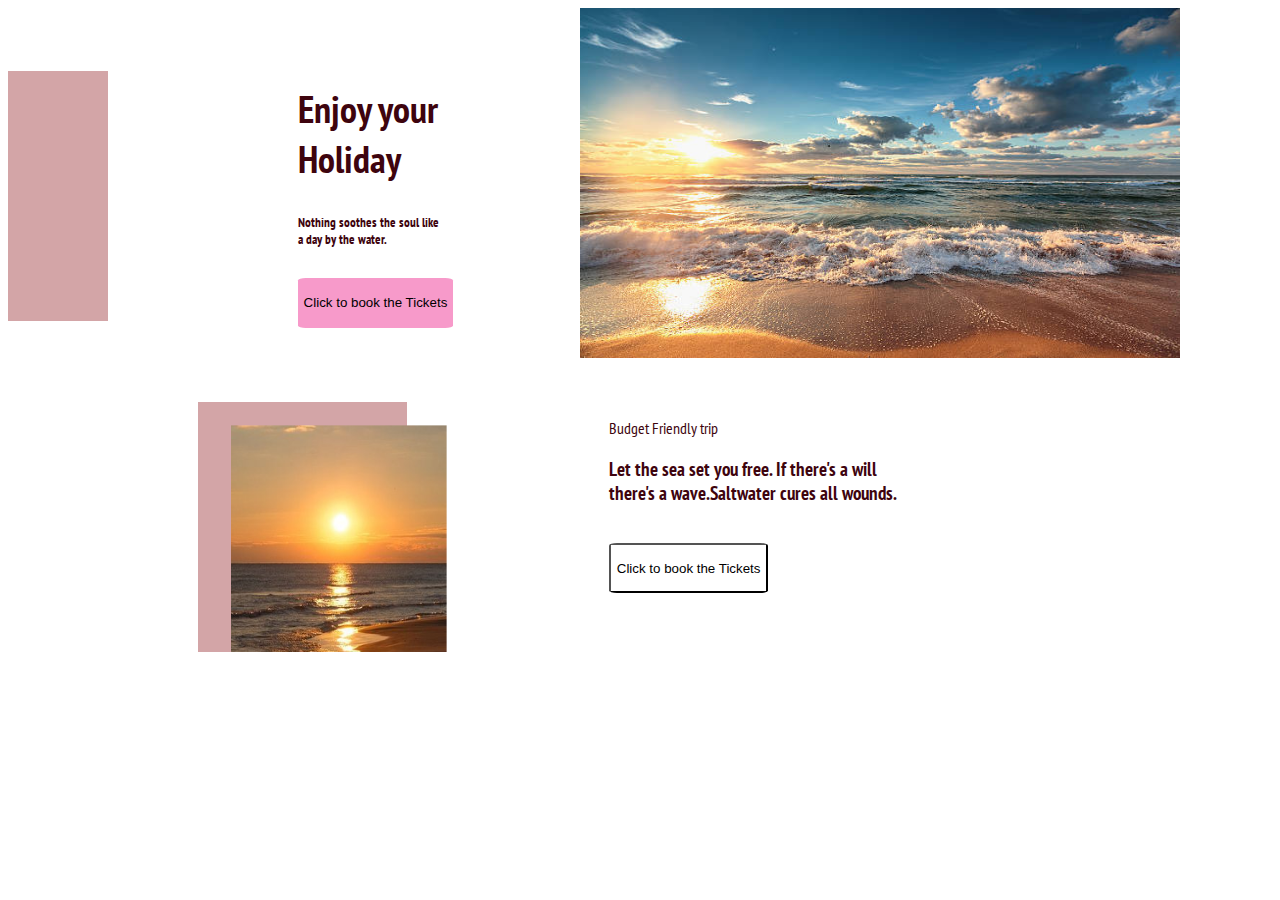
<file: Quiz-1evenodd/index.html>
<!DOCTYPE html>
<html lang="en">
<head>
    <meta charset="UTF-8">
    <meta name="viewport" content="width=device-width, initial-scale=1.0">
    <title>Quiz-1</title>
    <link rel="stylesheet" href="even.css">
    <link rel="preconnect" href="https://fonts.googleapis.com">
<link rel="preconnect" href="https://fonts.gstatic.com" crossorigin>
<link href="https://fonts.googleapis.com/css2?family=Italianno&family=PT+Sans+Narrow:wght@700&family=Roboto:ital,wght@1,400;1,700&display=swap" rel="stylesheet">
</head>
<body>
    <section id="whole">

     
      


    <div class="part1">
      
      <div class="solid">
        <a href="https://www.youtube.com/watch?v=D6aHo1VvCc8" target="_blank">
          <img src="Mauve.jpg" width="100" height="250" title="sea">
          </a>
        </div>
    
    
        <div class="paragraph">
          <br> <br>
          
         <h1 style="color: rgb(62, 4, 14);"><b>Enjoy your<br> Holiday</b></h1>
           <b><h6 style="color: rgb(62, 4, 14);" >Nothing soothes the soul like<br> a day by the water.</h3></b>

            <a href="https://www.youtube.com/watch?v=D6aHo1VvCc8" target="_blank">
           <button style="background-color: rgb(247, 154, 202); height: 50px; border-radius: 5%; border: 0px; color: rgb(0, 0, 0);">Click to book the Tickets</button>
          </a>
     
           </div>
   
           <div class="pic"></div>
           <a href="https://www.youtube.com/watch?v=D6aHo1VvCc8" target="_blank">
           <img src="sea view.jpg" width="600" height="350" title="sea">
           </a>
           
           </div>
           <br> <br>

           
           <div class="part2">

            <div class="pic2"></div>

            
              <img src="toget.png" width="250" height="250" title="beach">
              
          
              <div class="paragraph2">
                <p style="color: rgb(62, 4, 14);">Budget Friendly trip</p>
                <h3 style="color: rgb(62, 4, 14);"><b>Let the sea set you free.
                    If there's a will <br> there's a wave.Saltwater cures all wounds.</b></h3>
                    <br>
                    <a href="https://www.youtube.com/watch?v=D6aHo1VvCc8" target="_blank">
                      <button style="background-color: rgb(255, 255, 255); height: 50px; border-radius: 5%; color: rgb(0, 0, 0);">Click to book the Tickets</button>
                     </a>
                
          
          </div>
          
          
          </div>
          
        </section>  
</body>
</html>
</file>
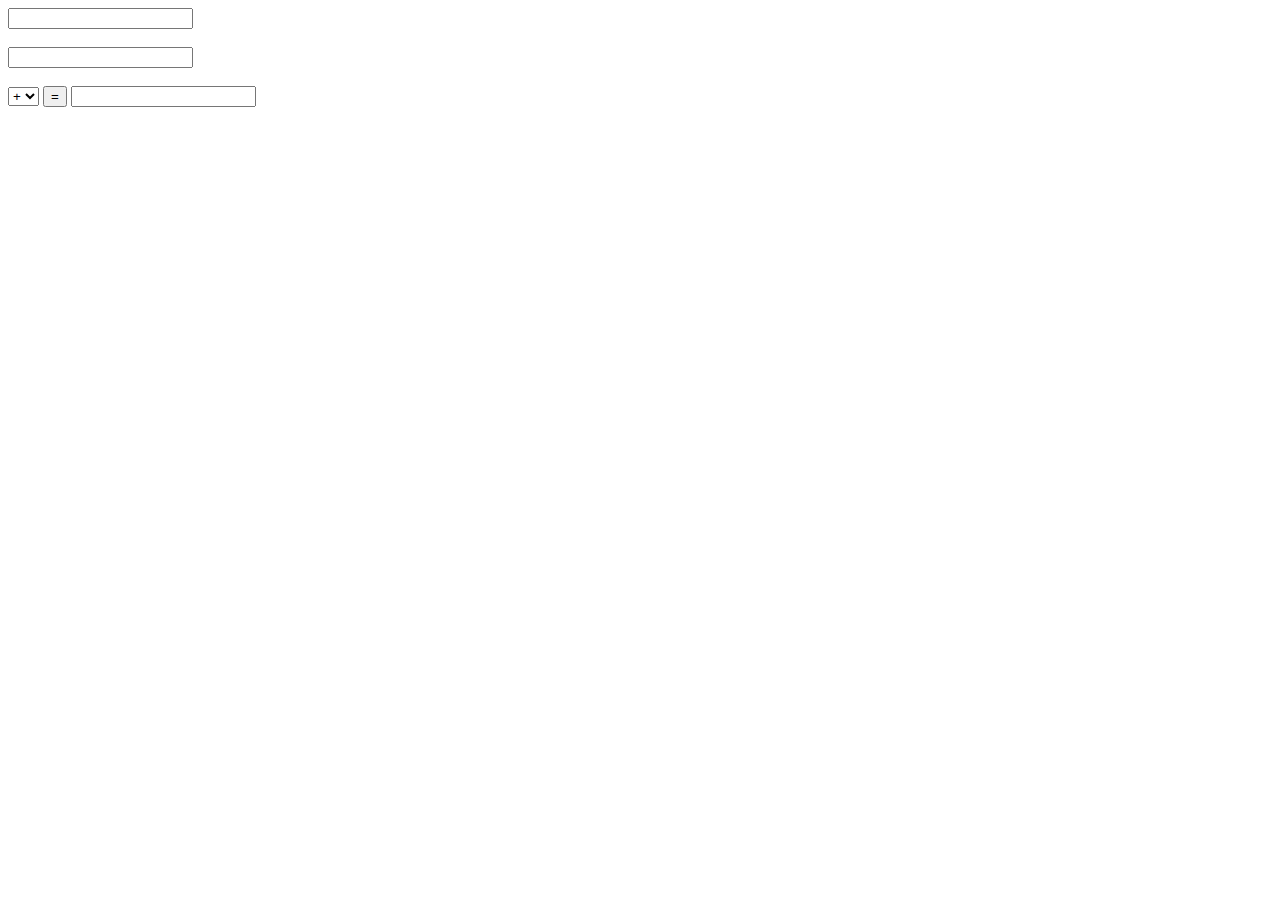
<file: Quiz-1evenodd/calculator.html>
<!DOCTYPE html>

<html>
    <head>
        
        <title>javascript: calculate two numbers</title>
        <meta charset="windows-1252">
        <meta name="viewport" content="width=device-width, initial-scale=1.0">
        
        <script>
            
            function calc()
            {
                var n1 = parseFloat(document.getElementById('n1').value);
                var n2 = parseFloat(document.getElementById('n2').value);
                
                var oper = document.getElementById('operators').value;
                
                if(oper === '+')
                {
                    document.getElementById('result').value = n1+n2;
                }
                
                if(oper === '-')
                {
                    document.getElementById('result').value = n1-n2;
                }
                
                if(oper === '/')
                {
                    document.getElementById('result').value = n1/n2;
                }
                
                if(oper === 'X')
                {
                    document.getElementById('result').value = n1*n2;
                }
            }
            
        </script>
        
    </head>
    <body>
        
        <input type="text" id="n1"/><br/><br/>
        <input type="text" id="n2"/><br/><br/>
        
        <select id="operators">
            <option value="+">+</option>
            <option value="-">-</option>
            <option value="/">/</option>
            <option value="X">X</option>
        </select>
        
        <button onclick="calc();">=</button>
        <input type="text" id="result"/>
        
    </body>
</html>
</file>
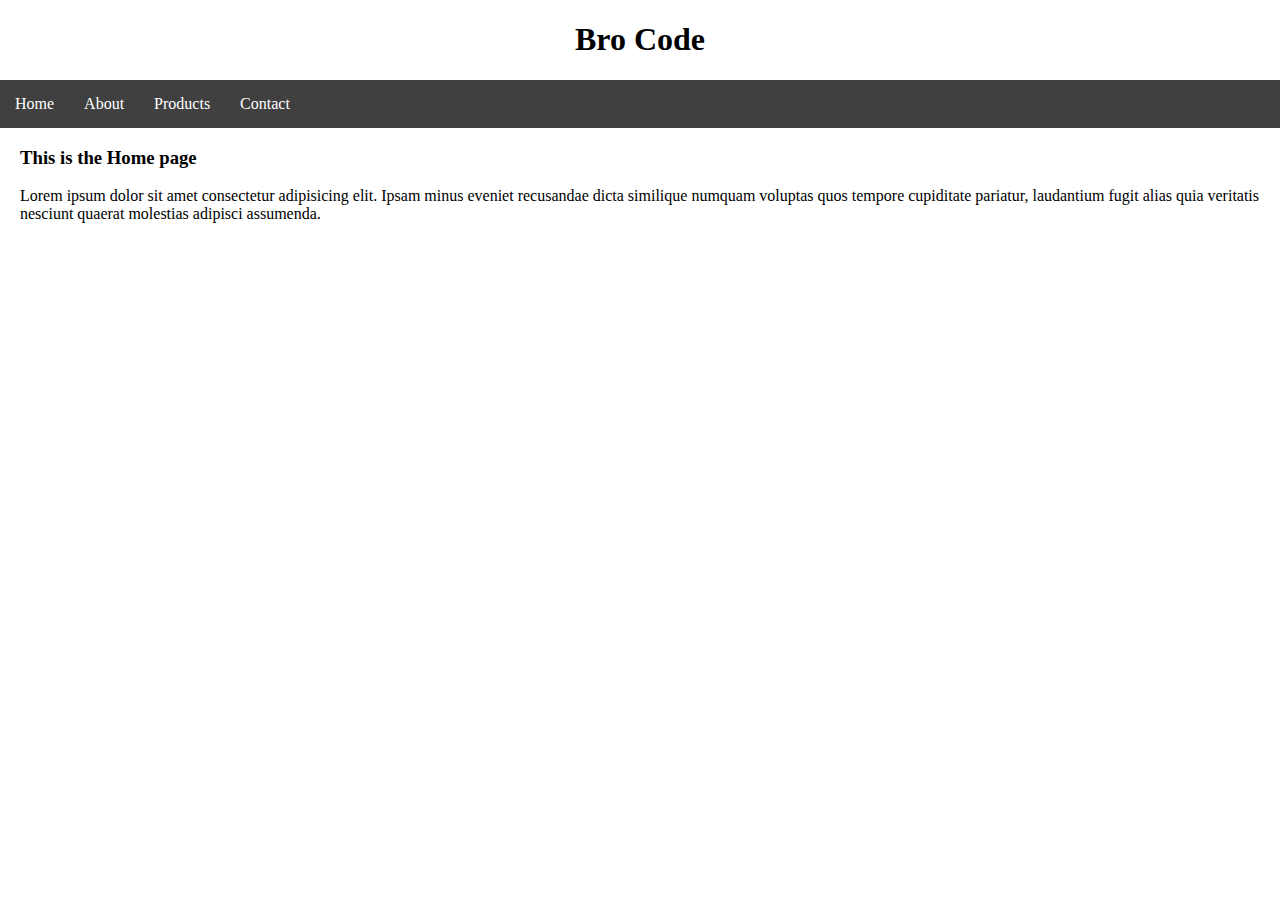
<file: Quiz-1evenodd/navbar.html>
<!DOCTYPE html>
<html lang="en">
<head>
    <meta charset="UTF-8">
    <meta http-equiv="X-UA-Compatible" content="IE=edge">
    <meta name="viewport" content="width=device-width, initial-scale=1.0">
    <title>Bro Code</title>
    <link rel="stylesheet" href="navbar.css">
</head>
<body>

    <h1>Bro Code</h1>

    <nav class="navbar">
        <ul>
            <li><a href="https://www.youtube.com/watch?v=D6aHo1VvCc8">Home</a></li>
            <li><a href="https://www.youtube.com/watch?v=D6aHo1VvCc8">About</a></li>
            <li><a href="https://www.youtube.com/watch?v=D6aHo1VvCc8">Products</a></li>
            <li><a href="https://www.youtube.com/watch?v=D6aHo1VvCc8">Contact</a></li>
        </ul>
    </nav>

    <main>
        <h3>This is the Home page</h3>
        <p>Lorem ipsum dolor sit amet consectetur adipisicing elit. Ipsam minus eveniet recusandae dicta similique numquam voluptas quos tempore cupiditate pariatur, laudantium fugit alias quia veritatis nesciunt quaerat molestias adipisci assumenda.</p>
    </main>

</body>
</html>
</file>
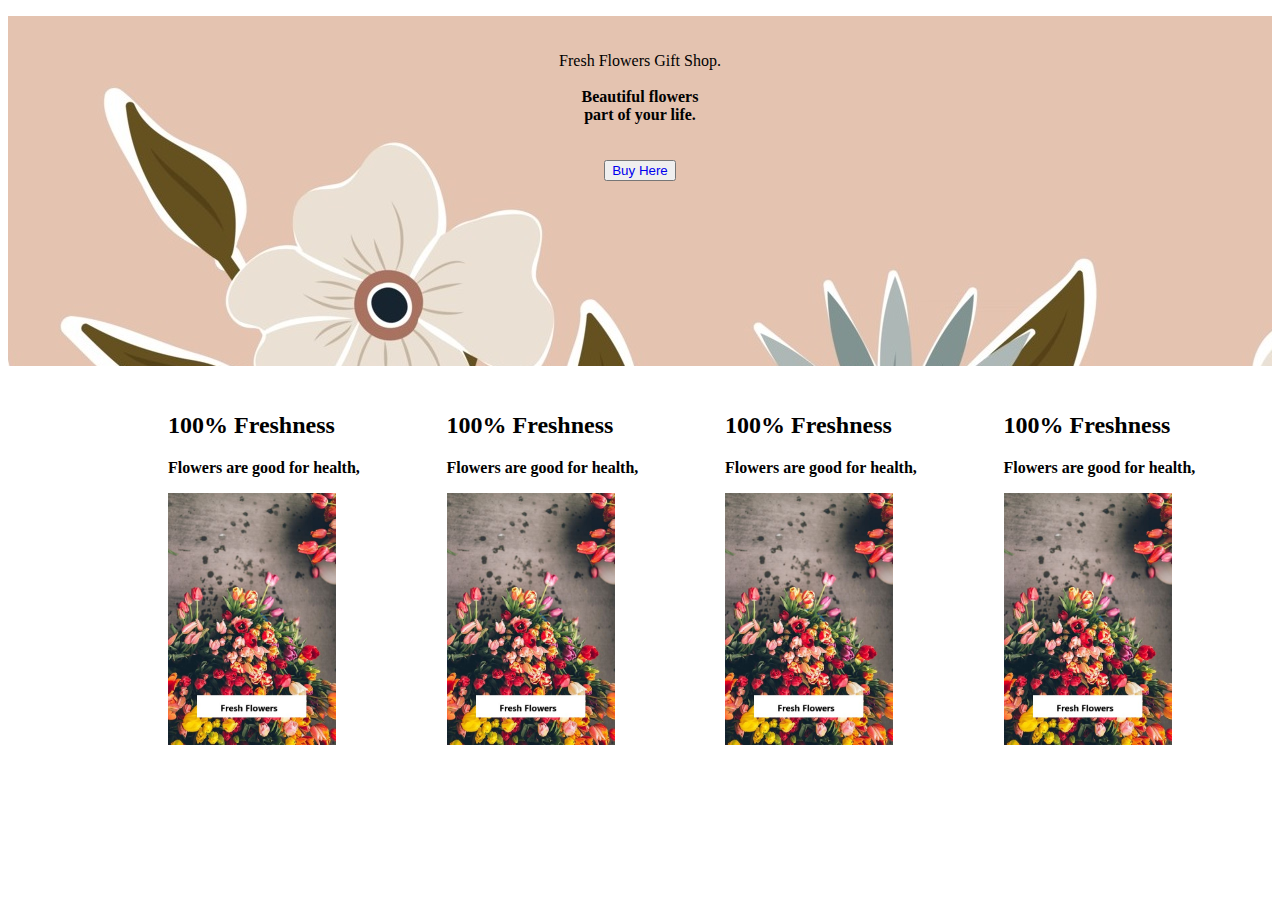
<file: Quiz-1evenodd/odd.html>
<!DOCTYPE html>
<html lang="en">
<head>
    <meta charset="UTF-8">
    <meta name="viewport" content="width=device-width, initial-scale=1.0">
    <title>Odd</title>
    <style>
    #firstpara{
        background-image: url(pink.jpg);
        height: 350px;
        text-align: center;
        background-repeat: no-repeat;
    }
    </style>
    <link rel="stylesheet" href="odd.css">
</head>
<body>
    <section id="whole">
 
<p id="firstpara"><br><br> Fresh Flowers Gift Shop.<br><br><b> Beautiful flowers <br>part of your life.<b><br><br><br><button><a href="https://chat.openai.com/auth/login" target="_blank"  style="text-decoration: none; "   title="Buy Here"  > Buy Here</a></button></p>


    <div class=" boxes">
    
    
        <div class="box1"><h2>100% Freshness</h2><p>Flowers are good for health, </p><a href="https://www.youtube.com/watch?v=D6aHo1VvCc8" target="_blank">
            <img src="fav.jpg"  title="flower">
     </a>
     </div>
    
        <div class="box2"><h2>100% Freshness</h2><p>Flowers are good for health, </p><img src="fav.jpg" alt=""></div>
      
        <div class="box3"><h2>100% Freshness</h2><p>Flowers are good for health, </p><img src="fav.jpg" alt=""></div>

        <div class="box4"><h2>100% Freshness</h2><p>Flowers are good for health, </p><img src="fav.jpg" alt=""></div>
        
    </div>
</section>  
</body>
</html>
</file>
<file: Quiz-1evenodd/even.css>
.part1{
    display: flex;
   }

       
    .part2{
        display: flex;
        margin-left: 15%;
       
        } 

        #whole{
   
font-family: 'PT Sans Narrow', sans-serif;

        }
        
        .pic{
            margin-left: 10%;
        }
        .paragraph{
          font-size: larger;
          

        }

        .button{
            font-size: 20px;
            background-color: rgb(212, 99, 118);
        }



        .paragraph2{
            margin-left: 15%;
        }

        .solid{
            margin-right: 15%;
            margin-top: 5%;
        }
</file>
<file: Quiz-1evenodd/navbar.css>
body{
    margin: 0px;
}
main{
    margin-left: 20px;
    margin-right: 20px;
}
h1{
    text-align: center;
}
.navbar ul{
    list-style-type: none;
    background-color: hsl(0, 0%, 25%);
    padding: 0px;
    margin: 0px;
    overflow: hidden;
}
.navbar a{
    color: white;
    text-decoration: none;
    padding: 15px;
    display: block;
    text-align: center;
}
.navbar a:hover{
    background-color: hsl(0, 0%, 10%);
}
.navbar li{
    float: left;
}
</file>
<file: Quiz-1evenodd/odd.css>
.boxes{
    display: flex;
    margin-left: 150px;
}
#whole{
    margin-left: ;
}

.box1{
    background-color: white;
    margin: 10px;
    height: 200px;
    width: 300px;
}

.box2{
    background-color: white;
    margin: 10px;
    height: 200px;
    width: 300px;
    
}

.box3{
    background-color: white;
    margin: 10px;
    height: 200px;
    width: 300px;
}

.box4{
    background-color: white;
    margin: 10px;
    height: 200px;
    width: 300px;
}

.box1 img{ width: 65%;
           height: 40%
           margin-right;: 100%
         }

.box2 img{ width: 65%;
           height: 40%
           margin-right;: 100%
                 }

.box3 img{ width: 65%;
    height: 40%
    margin-right;: 100%
                         }

.box4 img{ width: 65%;
    height: 40%
    margin-right;: 100%
                }
</file>
